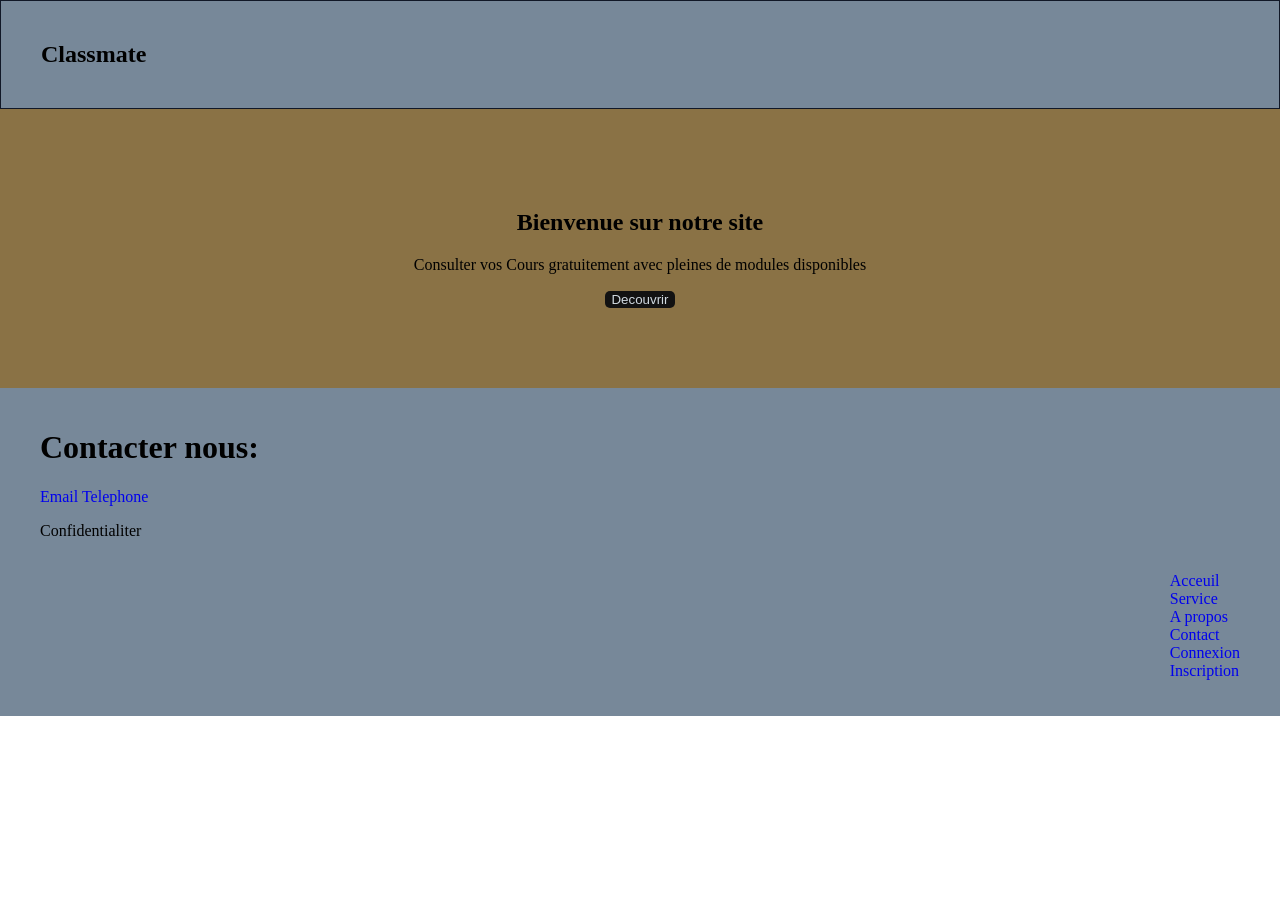
<file: index.html>
<!DOCTYPE html>
<html lang="fr">
<head>
    <meta charset="UTF-8">
    <meta name="viewport" content="width=device-width, initial-scale=1.0">
    <title>Classmate</title>
    <link rel="stylesheet" href="css/style.css">
</head>
<body>
   <header>
    <div><nav class="navbar">
        <h1>Classmate</h1>
    
    </nav>
</div>
    

   </header> 
   <main>
    <h2>Bienvenue sur notre site</h2>
    <p>Consulter vos Cours gratuitement avec pleines de modules disponibles</p>
    <button class="button">Decouvrir</button>
   </main>
    <footer>
        <h1> Contacter nous:<br></h1>
        <a href="mailto:mamadou76925@gmail.com">Email</a>
        <a href="tel:774627742">Telephone</a>
        <p>Confidentialiter</p>
        <div class="pied">
            <ul>
                <li><a href="Acceuil.html">Acceuil</a></li>
                <li><a href="Service.html">Service</a></li>
                <li><a href="A Propos.html">A propos</a></li>
                <li><a href="Contact.html">Contact</a></li>
                <li><a href="php/connexion.php">Connexion</a></li>
                <li><a href="php/inscription.php">Inscription</a></li>

            </ul>
        </div>
    </footer>
    
</body>
</html>
</file>
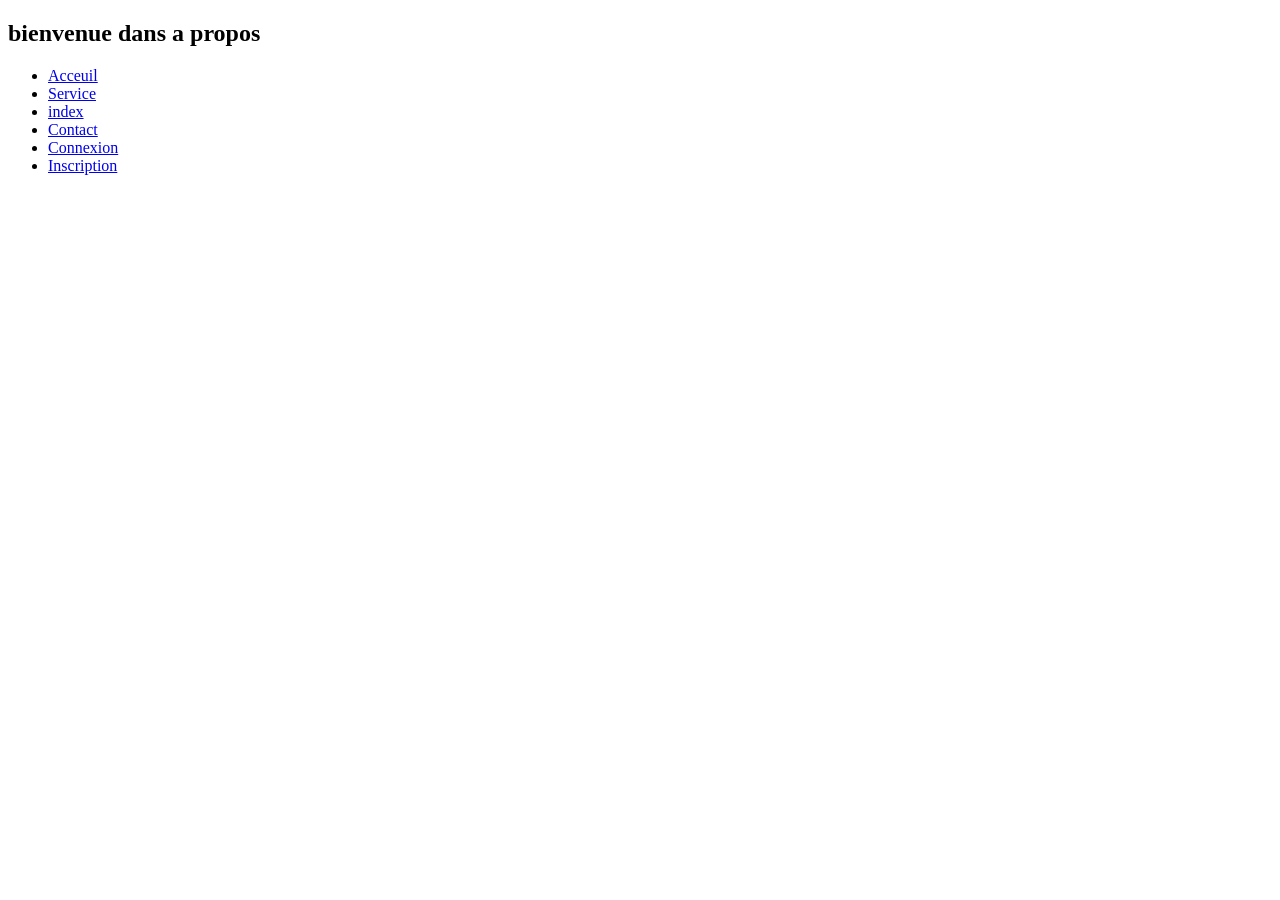
<file: A Propos.html>
<!DOCTYPE html>
<html lang="fr">
<head>
    <meta charset="UTF-8">
    <meta name="viewport" content="width=device-width, initial-scale=1.0">
    <title>Document</title>
</head>
<body>
  <h2>bienvenue dans a propos</h2>  
    <ul>
        <li><a href="Acceuil.html">Acceuil</a></li>
        <li><a href="Service.html">Service</a></li>
        <li><a href="index.html">index</a></li>
        <li><a href="Contact.html">Contact</a></li>
        <li><a href="php/connexion.php">Connexion</a></li>
        <li><a href="php/inscription.php">Inscription</a></li>

    </ul>
</body>
</html>
</file>
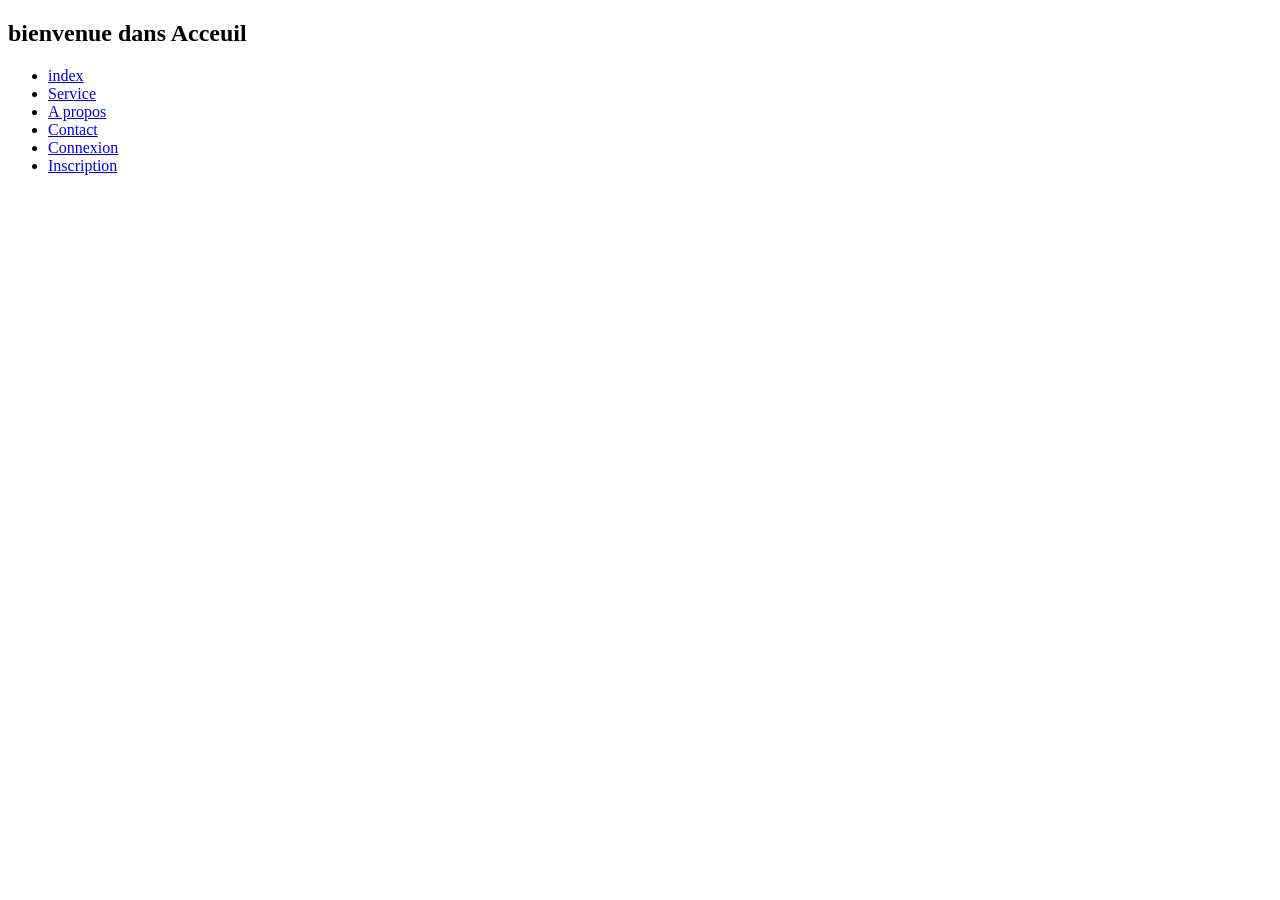
<file: Acceuil.html>
<!DOCTYPE html>
<html lang="fr">
<head>
    <meta charset="UTF-8">
    <meta name="viewport" content="width=device-width, initial-scale=1.0">
    <title>Document</title>
</head>
<body>
   <h2>bienvenue dans Acceuil</h2> 
   <ul>
        <li><a href="index.html">index</a></li>
        <li><a href="Service.html">Service</a></li>
        <li><a href="A Propos.html">A propos</a></li>
        <li><a href="Contact.html">Contact</a></li>
        <li><a href="php/connexion.php">Connexion</a></li>
        <li><a href="php/inscription.php">Inscription</a></li>

    </ul>
</body>
</html>
</file>
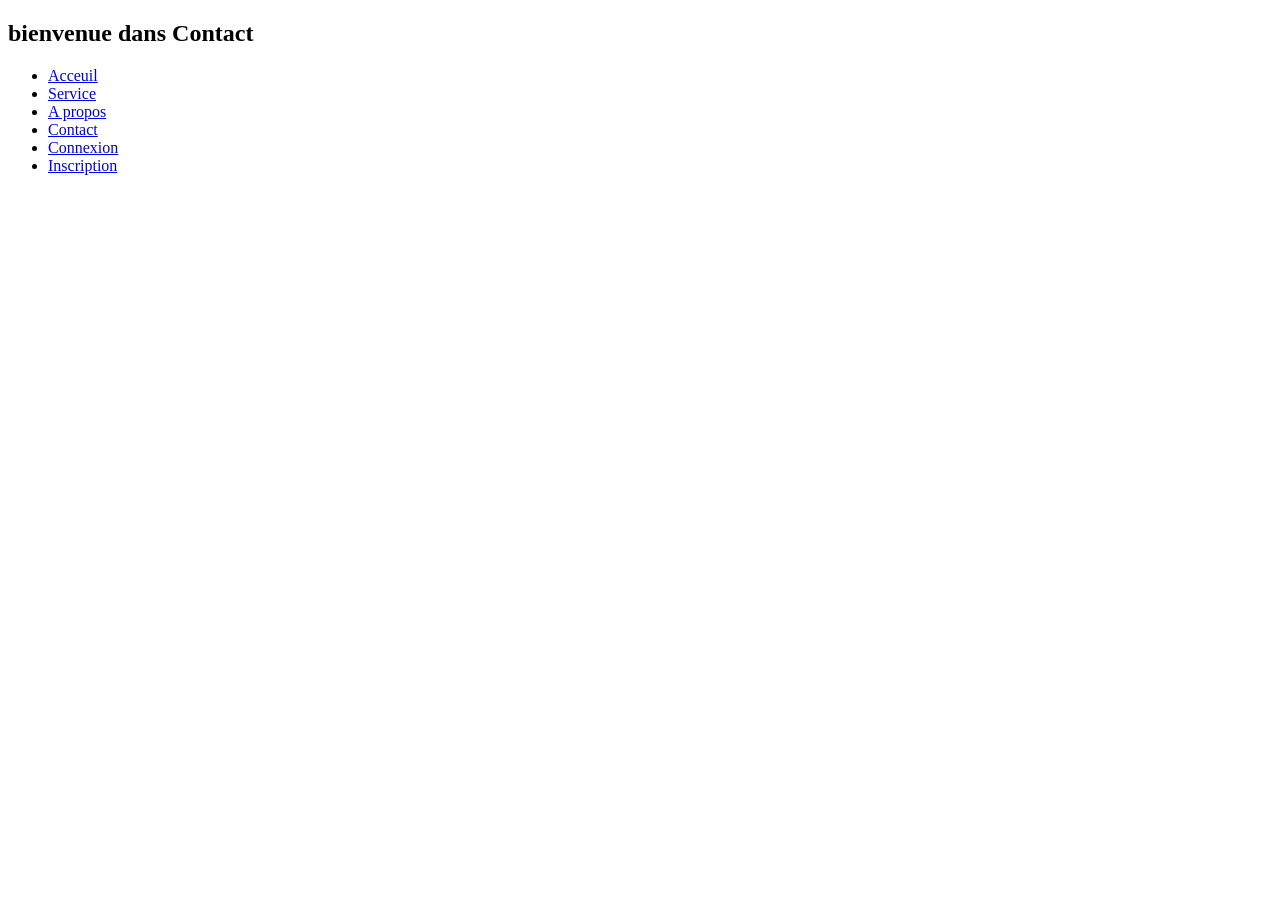
<file: Contact.html>
<!DOCTYPE html>
<html lang="fr">
<head>
    <meta charset="UTF-8">
    <meta name="viewport" content="width=device-width, initial-scale=1.0">
    <title>Document</title>
</head>
<body>
    <h2>bienvenue dans Contact</h2>
    <ul>
        <li><a href="Acceuil.html">Acceuil</a></li>
        <li><a href="Service.html">Service</a></li>
        <li><a href="A Propos.html">A propos</a></li>
        <li><a href="index.html">Contact</a></li>
        <li><a href="php/connexion.php">Connexion</a></li>
        <li><a href="php/inscription.php">Inscription</a></li>

    </ul>
</body>
</html>
</file>
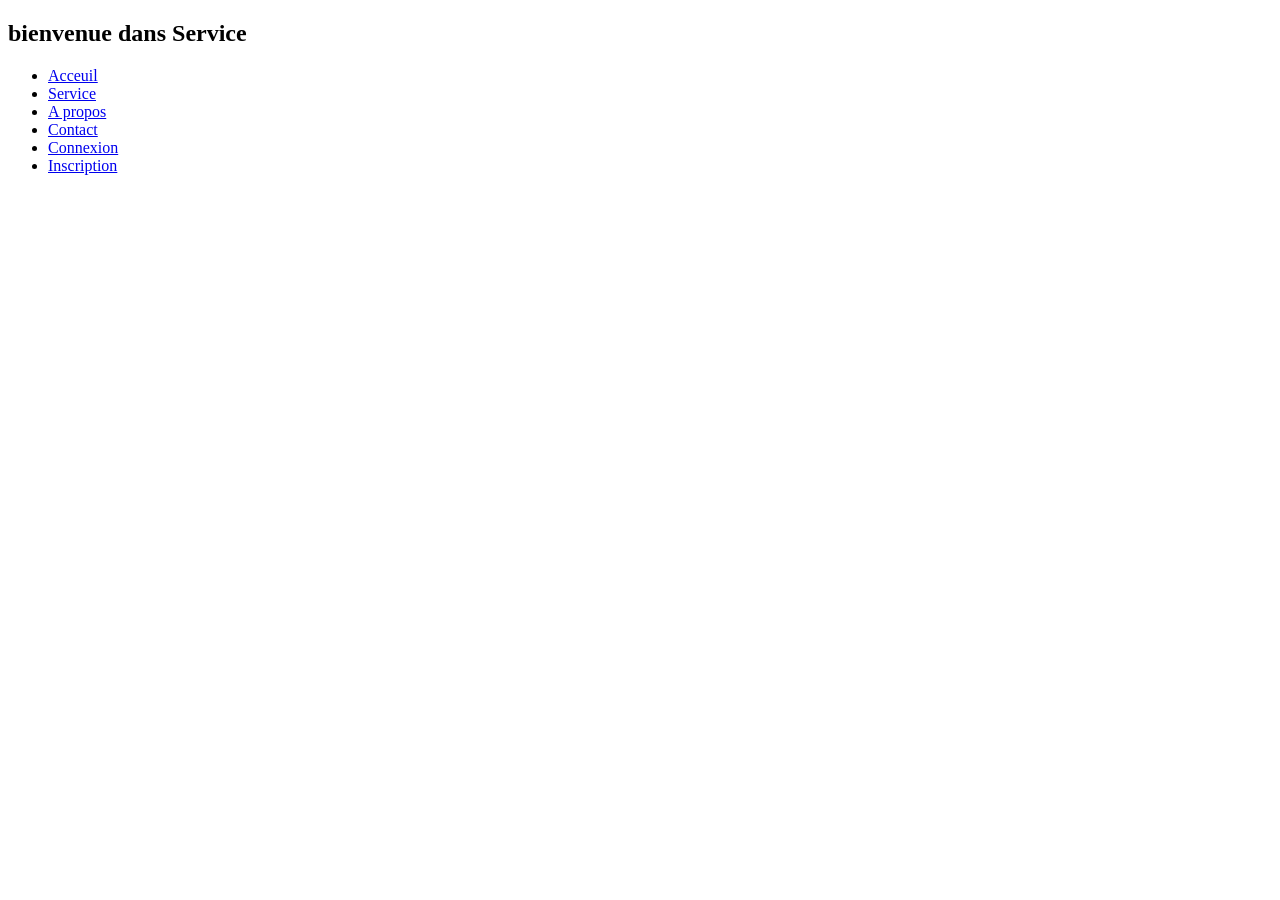
<file: Service.html>
<!DOCTYPE html>
<html lang="fr">
<head>
    <meta charset="UTF-8">
    <meta name="viewport" content="width=device-width, initial-scale=1.0">
    <title>Document</title>
</head>
<body>
    <h2>bienvenue dans Service</h2>
    <ul>
        <li><a href="Acceuil.html">Acceuil</a></li>
        <li><a href="index.html">Service</a></li>
        <li><a href="A Propos.html">A propos</a></li>
        <li><a href="Contact.html">Contact</a></li>
        <li><a href="php/connexion.php">Connexion</a></li>
        <li><a href="php/inscription.php">Inscription</a></li>

    </ul>
</body>
</html>
</file>
<file: css/style.css>
/* menu principale*/
.navbar{
    border: 1px solid #111827;
    padding: 20px 40px;
    display: flex;
    justify-content: space-between;
    align-items: center;

}
.button{
    background-color: rgb(18, 18, 18);
    color: rgb(208, 217, 224);
    border: none;
    border-radius: 5px;
    

}
main{
    padding: 80px 80px;
    text-align: center;
    background-color: rgb(138, 114, 69);
    
    
}

footer{
    background-color: lightslategray;
    margin-top: 0px;
    padding: 20px 40px;
}

.pied {
    display: flex;
    justify-content: flex-end;
}

ul {
    list-style: none;
}

a {
    text-decoration: none;
}

header{
    background-color: lightslategray;
}
body{
    padding: 0;
    margin: 0;
}
</file>
